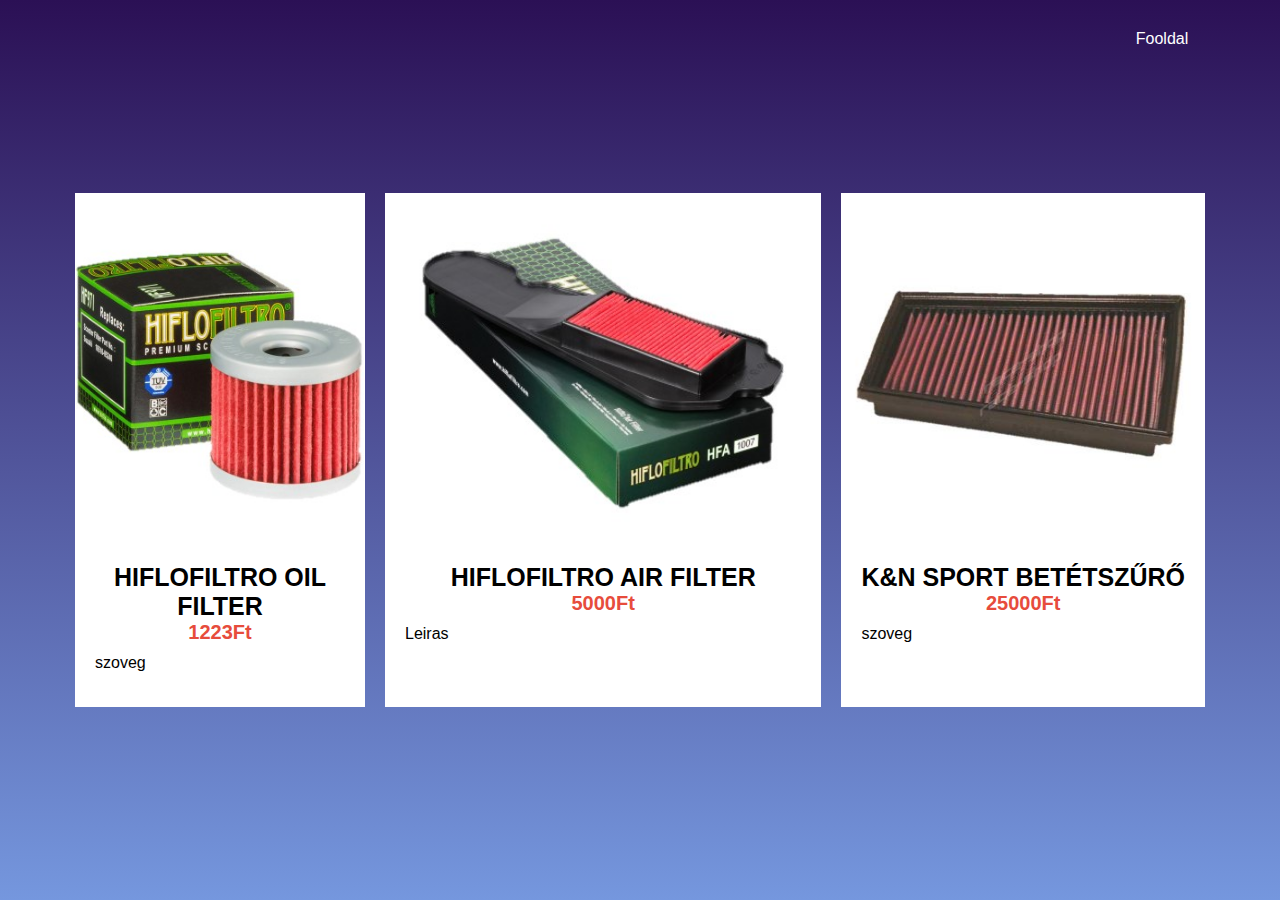
<file: index/motor.html>
<!DOCTYPE html>
<html lang="en">
<head>
    <meta charset="UTF-8">
    <meta http-equiv="X-UA-Compatible" content="IE=edge">
    <meta name="viewport" content="width=device-width, initial-scale=1.0">
    <link rel="stylesheet" href="../css/motor.css">
    <title>Document</title>
</head>
<body>
<header>
        <ul>
         <li><a href="index.html">Fooldal</a></li>
        </ul>
 </header>
    <div class="silder">
        <div class="card">
            <div class="img"><img src="../img/nincs hatter 3.jpg"></div>
            <div class="content">
                <div class="title"> HIFLOFILTRO OIL FILTER</div>
                <div class="sub-title">1223Ft</div>
                <p>szoveg</p>
                <div class="btn">
            </div>
        </div>
    </div>

    <div class="silder">
        <div class="card">
            <div class="img"><img src="../img/nincs hatter 1.jpg"></div>
            <div class="content">
                <div class="title">HIFLOFILTRO AIR FILTER</div>
                <div class="sub-title">5000Ft</div>
                <p>Leiras</p>
                <div class="btn">
            </div>
        </div>
    </div>

    <div class="silder">
        <div class="card">
            <div class="img"><img src="../img/nincs hatter 6.jpg"></div>
            <div class="content">
                <div class="title">K&N SPORT BETÉTSZŰRŐ </div>
                <div class="sub-title">25000Ft</div>
                <p>szoveg</p>
                <div class="btn">
            </div>
        </div>
    </div>
    
    
</body>
</html>
</file>
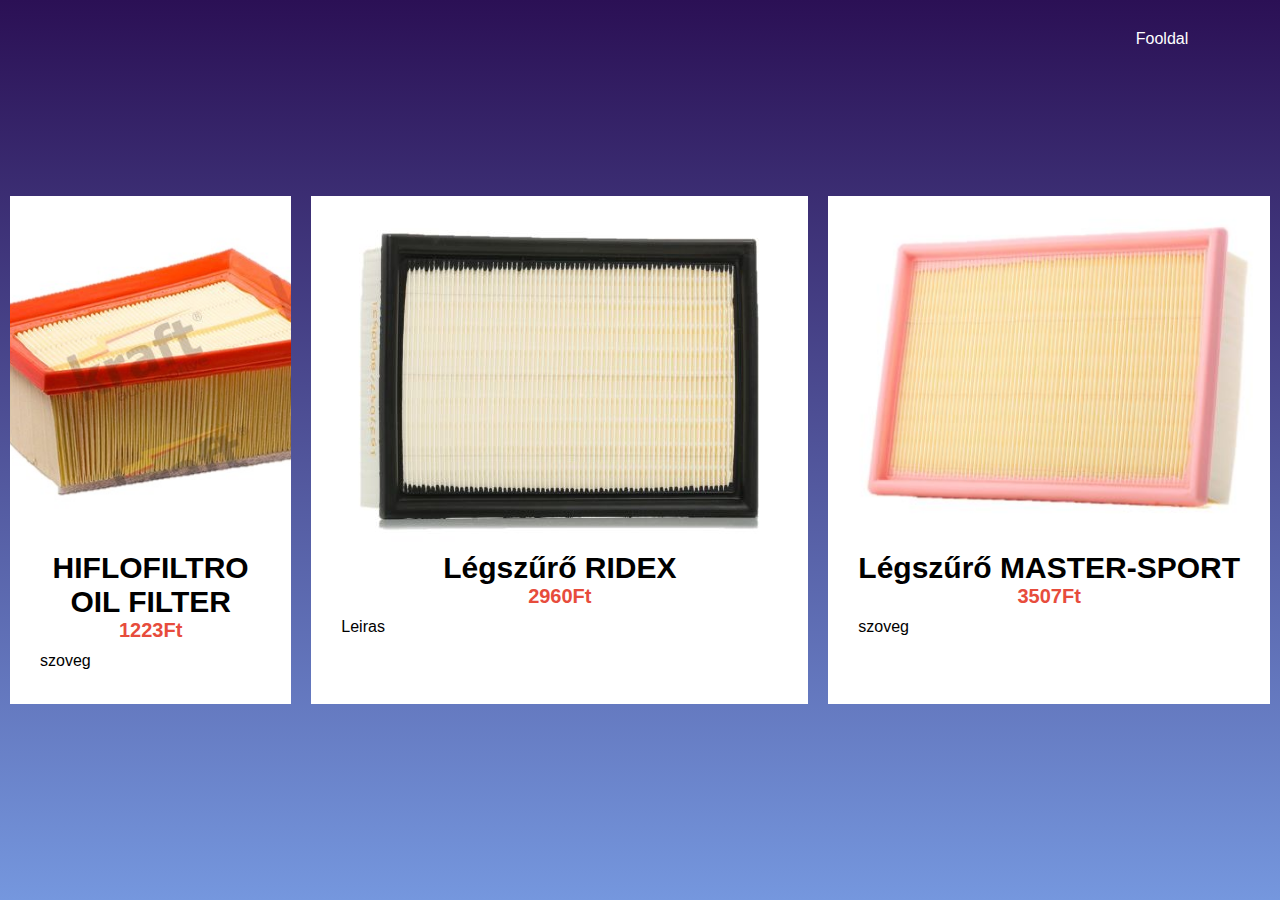
<file: index/teherszallitok.html>
<!DOCTYPE html>
<html lang="en">
<head>
    <meta charset="UTF-8">
    <meta http-equiv="X-UA-Compatible" content="IE=edge">
    <meta name="viewport" content="width=device-width, initial-scale=1.0">
    <link rel="stylesheet" href="../css/teher.css">
    <title>Document</title>
</head>
<body>
<header>
        <ul>
         <li><a href="index.html">Fooldal</a></li>
        </ul>
 </header>
    <div class="silder">
        <div class="card">
            <div class="img"><img src="../img/nincs hatter 8.jpg"></div>
            <div class="content">
                <div class="title"> HIFLOFILTRO OIL FILTER</div>
                <div class="sub-title">1223Ft</div>
                <p>szoveg</p>
                <div class="btn">
            </div>
        </div>
    </div>

    <div class="silder">
        <div class="card">
            <div class="img"><img src="../img/nincs hatter 5.jpg"></div>
            <div class="content">
                <div class="title">
                    Légszűrő RIDEX</div>
                <div class="sub-title">
                    2960Ft</div>
                <p>Leiras</p>
                <div class="btn">
            </div>
        </div>
    </div>

    <div class="silder">
        <div class="card">
            <div class="img"><img src="../img/nincs hatter 7.jpg"></div>
            <div class="content">
                <div class="title">
                    Légszűrő MASTER-SPORT  </div>
                <div class="sub-title">
                    3507Ft</div>
                <p>szoveg</p>
                <div class="btn">
            </div>
        </div>
    </div>
    
    
</body>
</html>
</file>
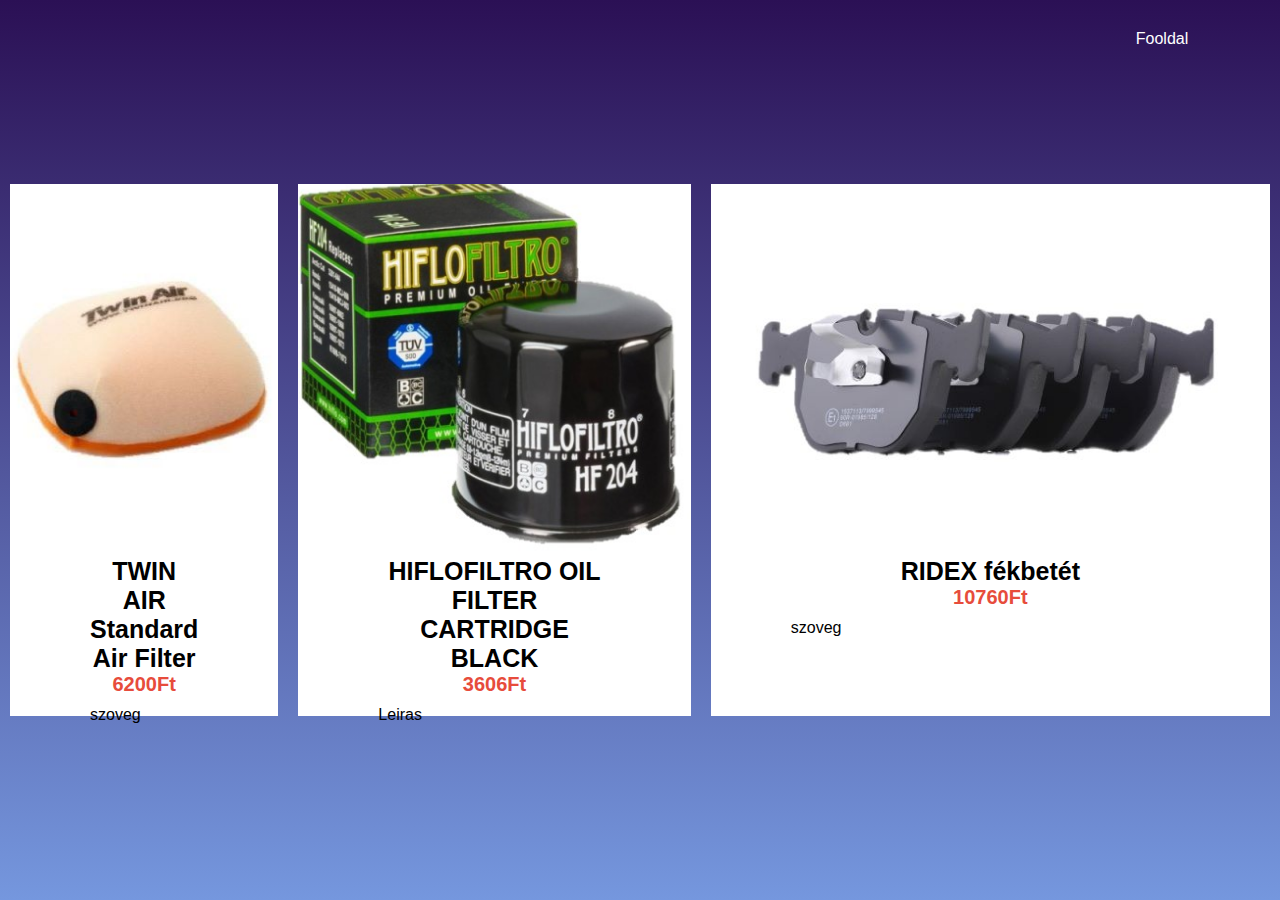
<file: index/termekek.html>
<!DOCTYPE html>
<html lang="en">
<head>
    <meta charset="UTF-8">
    <meta http-equiv="X-UA-Compatible" content="IE=edge">
    <meta name="viewport" content="width=device-width, initial-scale=1.0">
    <link rel="stylesheet" href="../css/termekek.css">
    <title>Document</title>
</head>
<body>
<header>
        <ul>
         <li><a href="index.html">Fooldal</a></li>
        </ul>
 </header>
    <div class="silder">
        <div class="card">
            <div class="img"><img src="../img/nincs hatter 4.jpg"></div>
            <div class="content">
                <div class="title"> 
                  TWIN AIR Standard Air Filter</div>
                <div class="sub-title">
                  6200Ft</div>
                <p>szoveg</p>
                <div class="btn">
            </div>
        </div>
    </div>

    <div class="silder">
        <div class="card">
            <div class="img"><img src="../img/nincs hatter 2.jpg"></div>
            <div class="content">
                <div class="title">HIFLOFILTRO OIL FILTER CARTRIDGE BLACK</div>
                <div class="sub-title">
                  3606Ft</div>
                <p>Leiras</p>
                <div class="btn">
            </div>
        </div>
    </div>

    <div class="silder">
        <div class="card">
            <div class="img"><img src="../img/nincs hatter.jpg"></div>
            <div class="content">
                <div class="title">
                  RIDEX fékbetét </div>
                <div class="sub-title">
                  10760Ft</div>
                <p>szoveg</p>
                <div class="btn">
            </div>
        </div>
    </div>
    
    
</body>
</html>
</file>
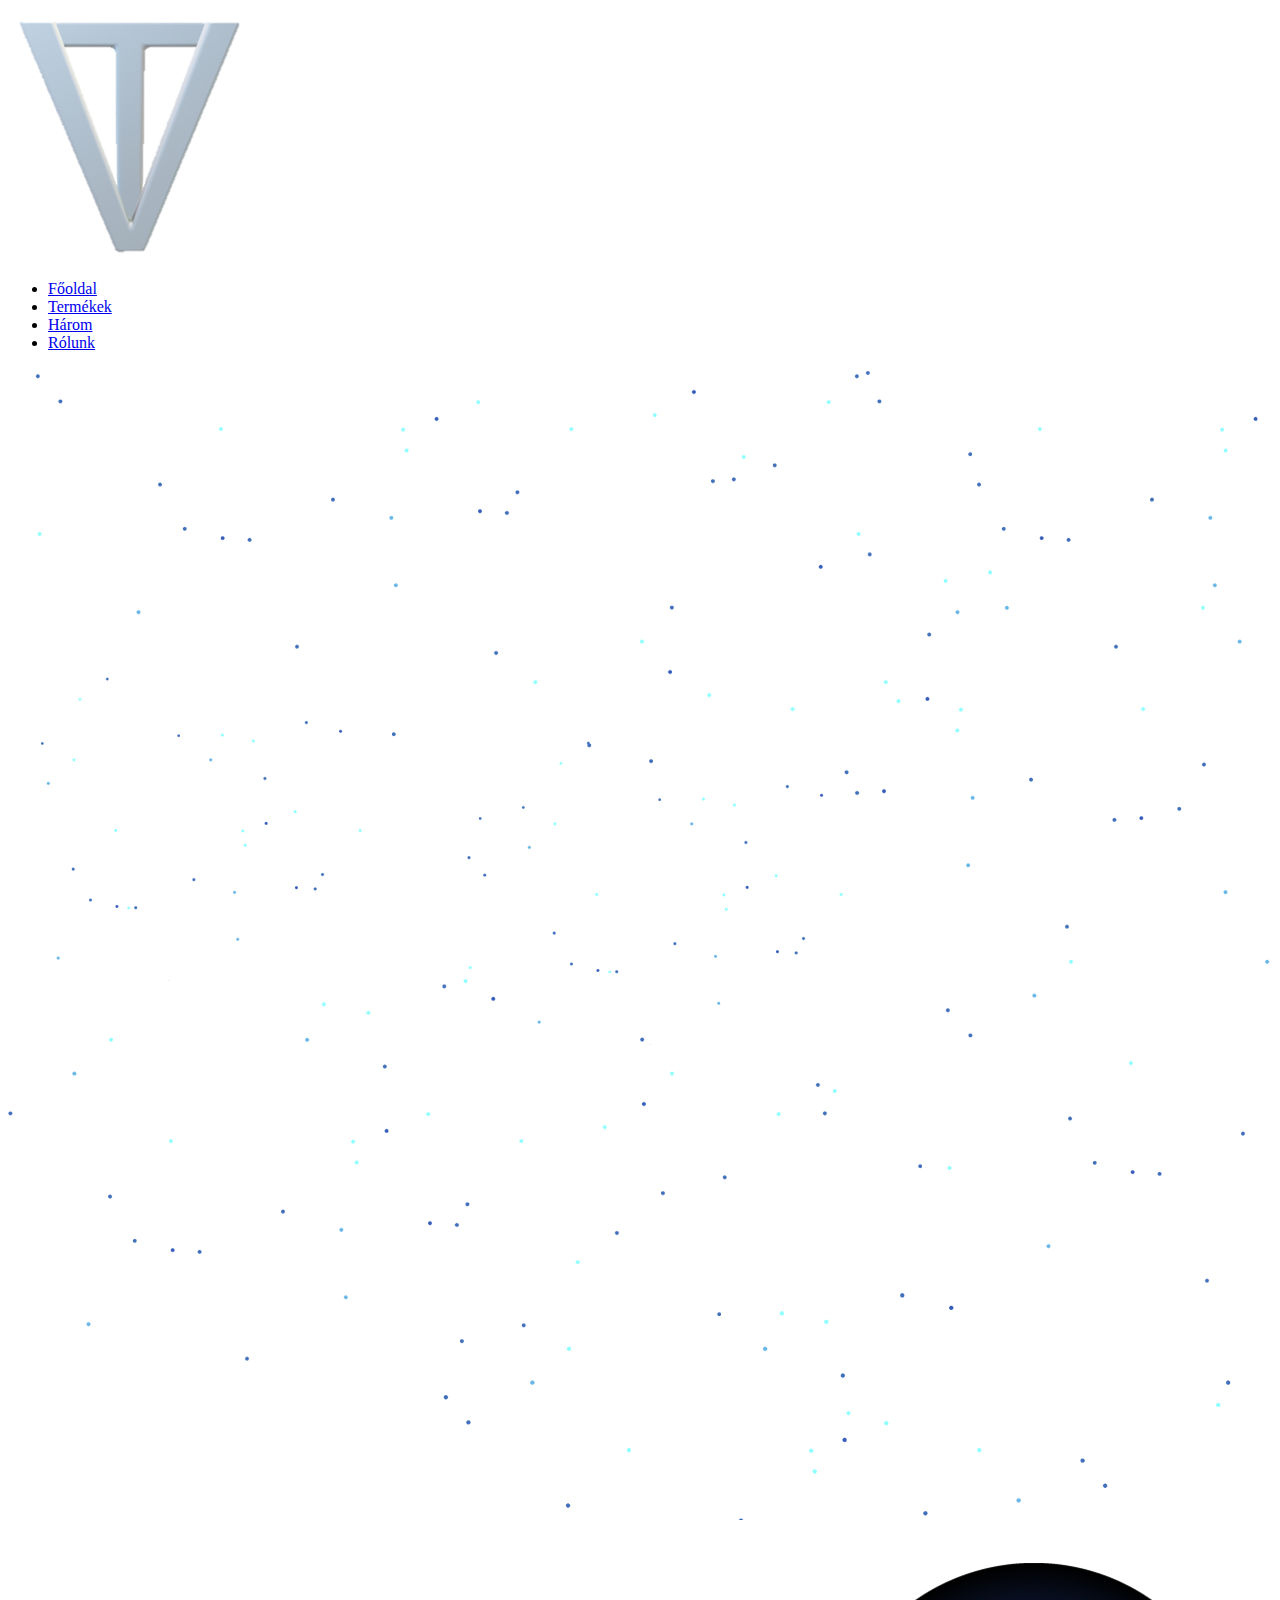
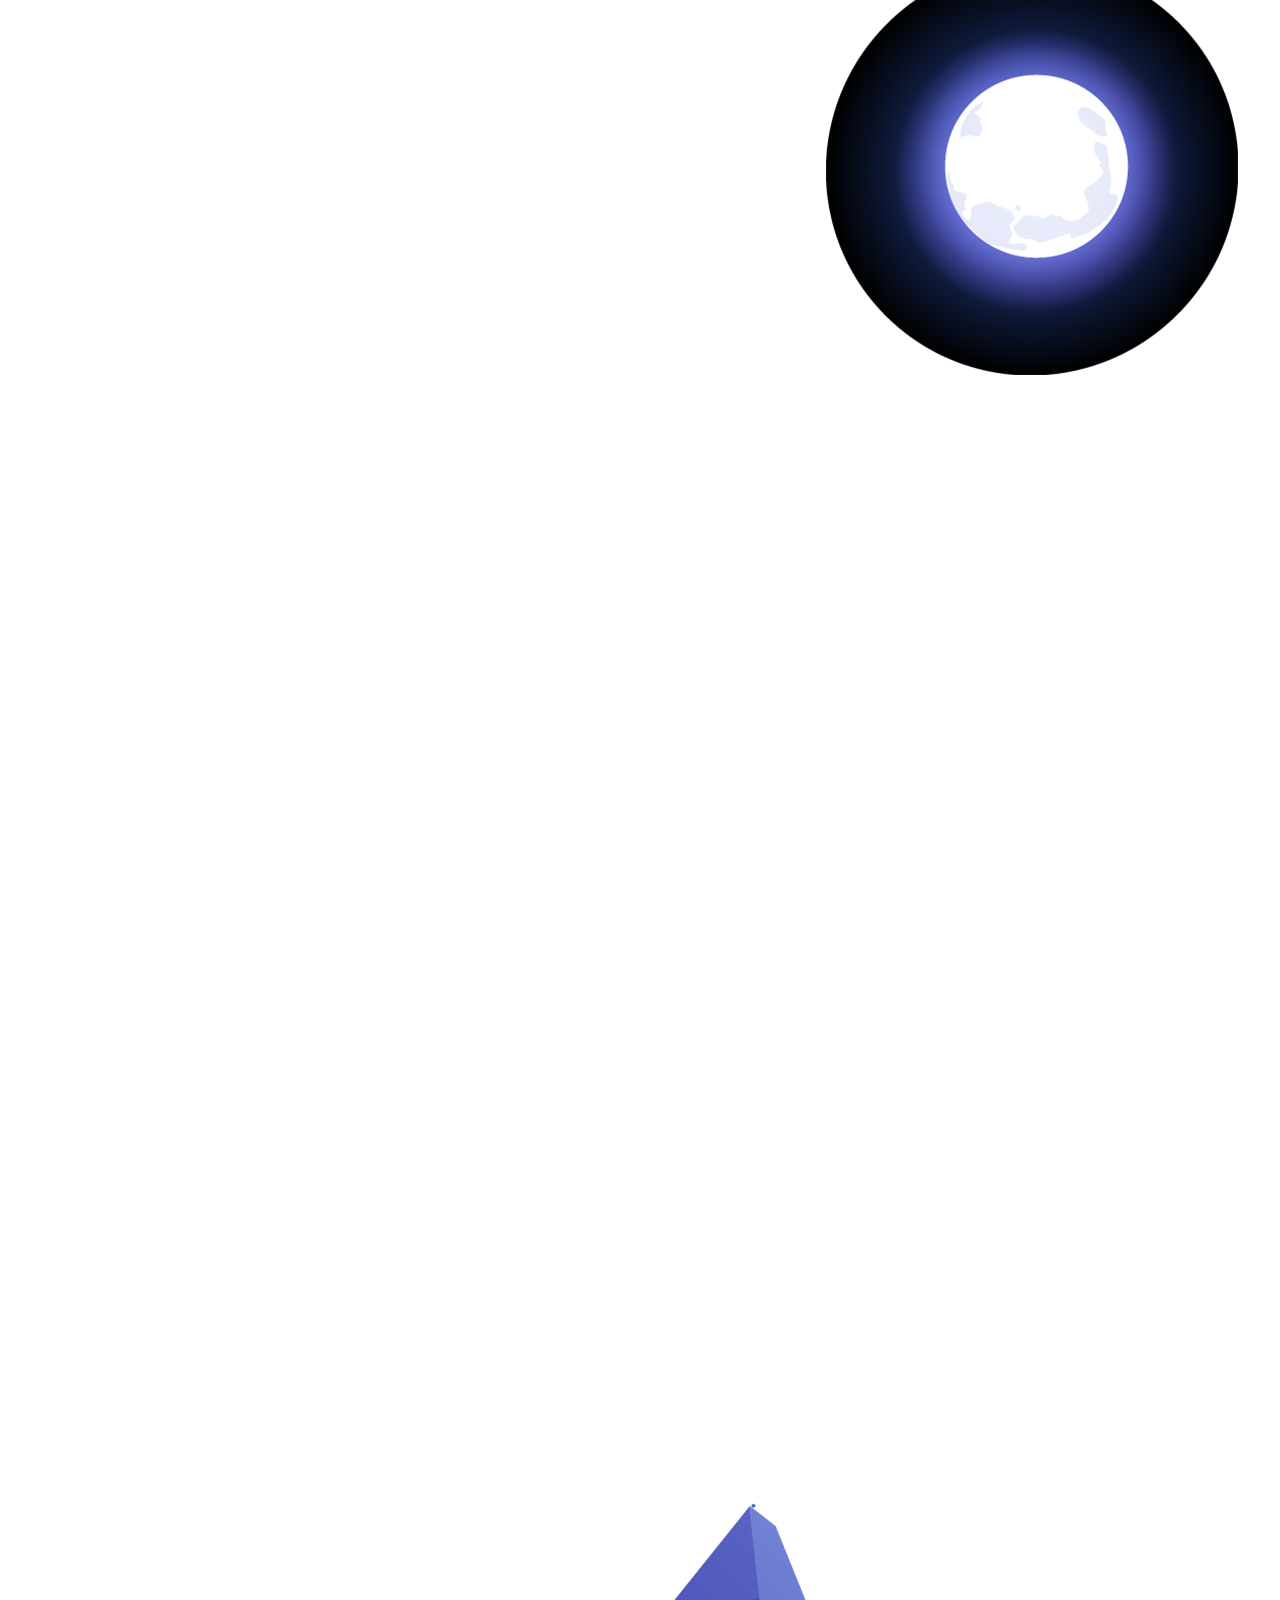
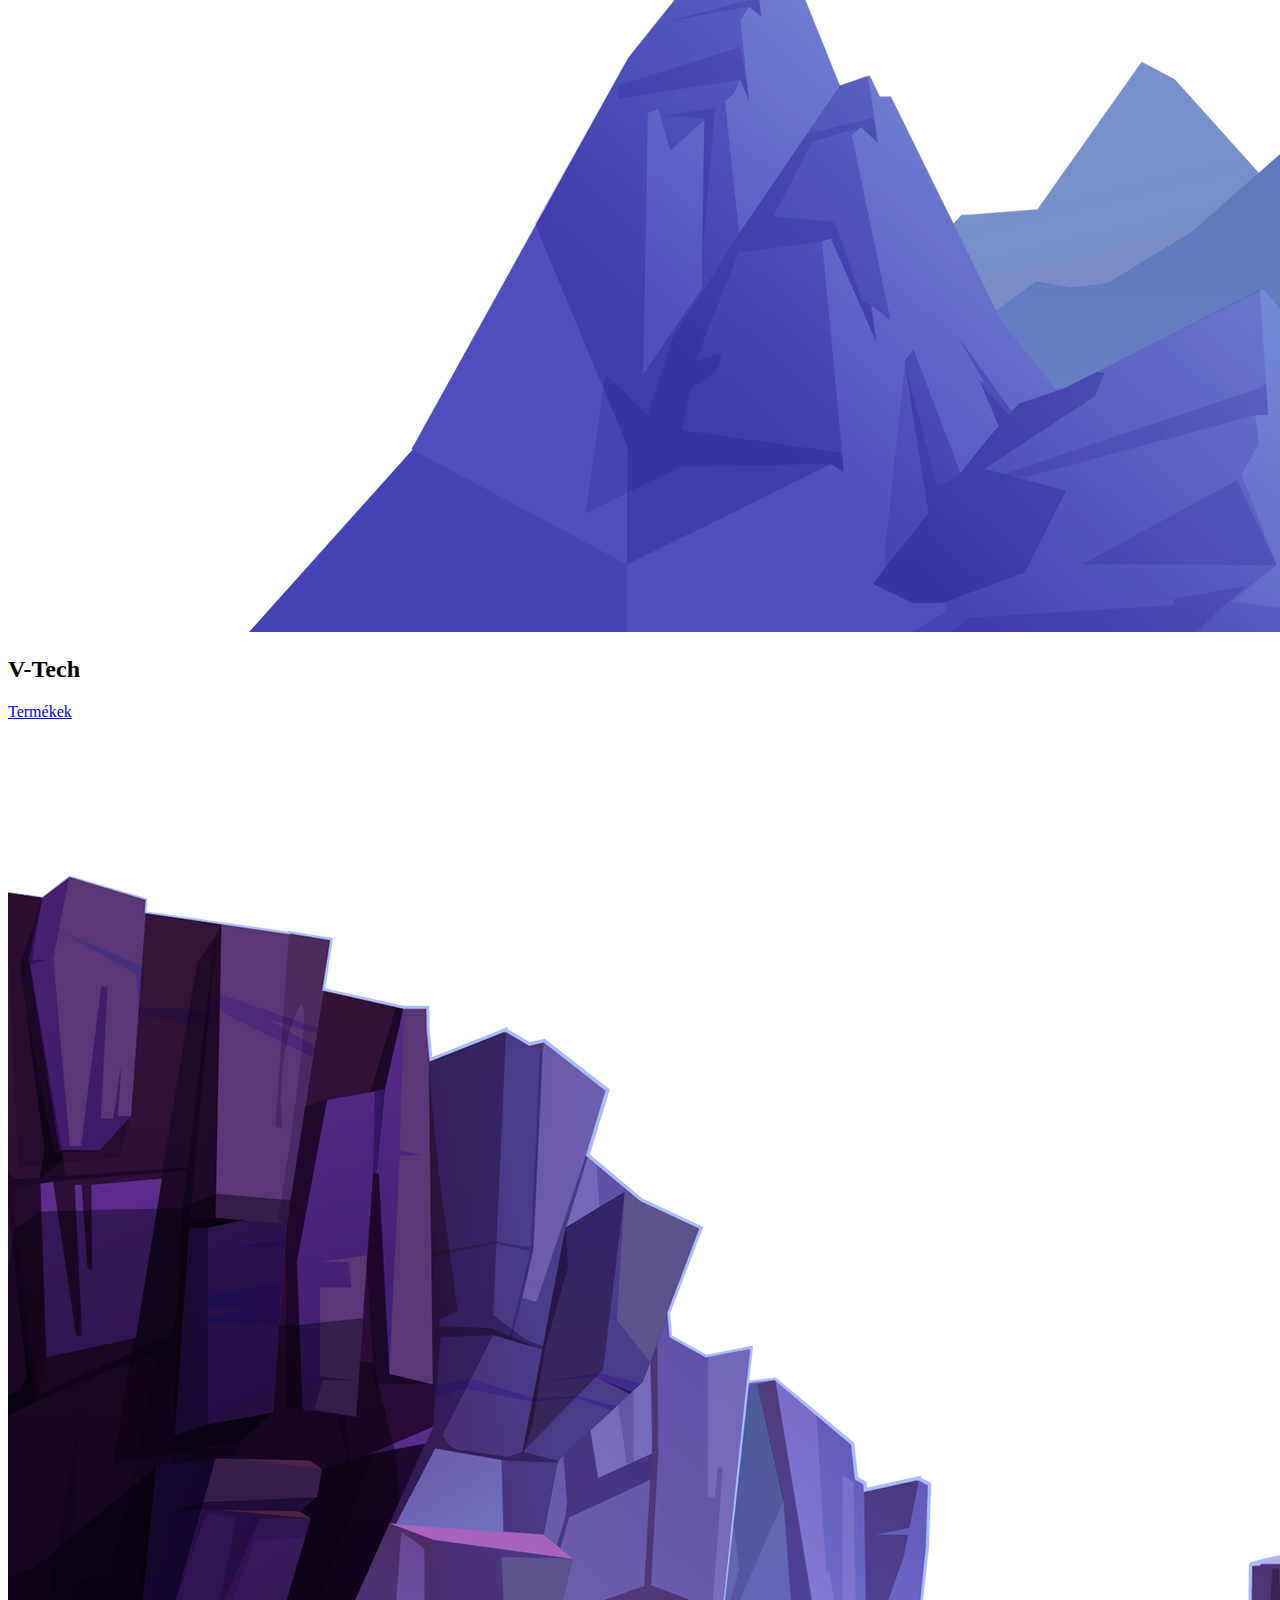
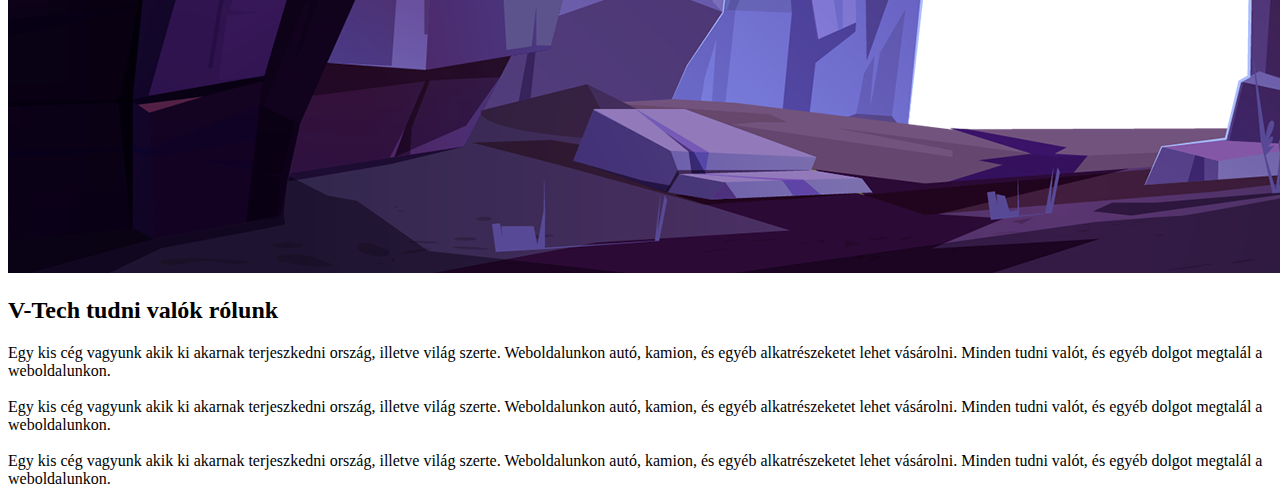
<file: index/vtech.html>
<!DOCTYPE html>
<html lang="HU">
<head>
    <meta charset="UTF-8">
    <meta http-equiv="X-UA-Compatible" content="IE=edge">
    <meta name="viewport" content="width=device-width, initial-scale=1.0">
    <link rel="stylesheet" href="../css/vtech.css">
    <title>V-Tech</title>
</head>
  <body>
    <header>
      <img src="../img/Logo1.png" id="Logo">
      <ul>
        <li><a href="#" class="active">Főoldal</a></li>
        <li><a href="termekek.html">Termékek</a></li>
        <li><a href="#">Három</a></li>
        <li><a href="#" >Rólunk</a></li>
      </ul>
    </header>
    <section>
      <img src="../img/stars.png" id="stars">
      <img src="../img/moon.png" id="moon">
      <img src="../img/mountains_behind.png" id="mountains_behind">
      <h2 id="text">V-Tech</h2>
      <a href="#" id="btn">Termékek</a>
      <img src="../img/mountains_front.png" id="mountains_front">
    </section>
    <div class="sec">
      <h2>V-Tech tudni valók rólunk</h2>
      <p>Egy kis cég vagyunk akik ki akarnak terjeszkedni ország, illetve világ szerte. Weboldalunkon autó, kamion, és egyéb alkatrészeketet lehet vásárolni. Minden tudni valót, és egyéb dolgot megtalál a weboldalunkon.<br><br>Egy kis cég vagyunk akik ki akarnak terjeszkedni ország, illetve világ szerte. Weboldalunkon autó, kamion, és egyéb alkatrészeketet lehet vásárolni. Minden tudni valót, és egyéb dolgot megtalál a weboldalunkon.<br><br>Egy kis cég vagyunk akik ki akarnak terjeszkedni ország, illetve világ szerte. Weboldalunkon autó, kamion, és egyéb alkatrészeketet lehet vásárolni. Minden tudni valót, és egyéb dolgot megtalál a weboldalunkon.</p>
    </div>
  </body>
</html>
</file>
<file: css/motor.css>
@import url('https://fonts.googleapis.com/css?family=Poppins:300,400,500,600,700,800,900&display=swap');
*{
    margin: 0;
    padding: 0;
    box-sizing: border-box;
    font-family: 'Popint', sans-serif;
}
html,body{
    display: grid;
    height: 100%;
    place-items: center;
    text-align: center;
     background: linear-gradient(#2b1055, #7597de);

}
.silder{
    max-width: 1150px;
    display: flex;
}
.silder .card{
    background: #fff;
    flex: 1;
    margin: 0 10px;
}
.silder .card .img{
    height: 70%;
    width: 100%;

}
.silder .card .img img{
    height: 100%;
    width: 100%;
    object-fit: cover;
}
.silder .card .content{
    padding: 10px 20px;
}
.card .content .title{
    font-size: 25px;
    font-weight: 600;
}
.card .content .sub-title{
    font-size: 20px;
    font-weight: 600;
    color: #e74c3c;
}
.card .content p{
    text-align: justify;
    margin: 10px 0;
}
.card .content .btn{
    display: block;
    text-align: left;
    margin: 10px;
}
header
{
    position: absolute;
    top: 0;
    left: 0;
    width: 180%;
    padding: 30px 100px;
    display: flex;
    justify-content: space-around;
    align-items: center;
    z-index: 10000;
  }
header ul
{
  display: flex;
  justify-content: center;
  align-items: center;
}
header ul li
{
  list-style: none;
  margin-left: 20px;
}
header ul li a
{
  text-decoration: none;
  padding: 6px 15px;
  color: #ffff;
  border-radius: 20px;
}
header ul li a:hover,
header ul li a.active
{
  background: #ffff;
  color: #2b1055;
}
</file>
<file: css/teher.css>
@import url('https://fonts.googleapis.com/css?family=Poppins:300,400,500,600,700,800,900&display=swap');
*{
    margin: 0;
    padding: 0;
    box-sizing: border-box;
    font-family: 'Popint', sans-serif;
}
html,body{
    display: grid;
    height: 100%;
    place-items: center;
    text-align: center;
     background: linear-gradient(#2b1055, #7597de);

}
.silder{
    max-width: 1500px;
    display: flex;
}
.silder .card{
    background: #fff;
    flex: 1;
    margin: 0 10px;
}
.silder .card .img{
    height: 70%;
    width: 100%;

}
.silder .card .img img{
    height: 100%;
    width: 100%;
    object-fit: cover;
}
.silder .card .content{
    padding: 0px 30px;
}
.card .content .title{
    font-size: 30px;
    font-weight: 600;
}
.card .content .sub-title{
    font-size: 20px;
    font-weight: 600;
    color: #e74c3c;
}
.card .content p{
    text-align: justify;
    margin: 10px 0;
}
.card .content .btn{
    display: block;
    text-align: left;
    margin: 10px;
}
header
{
    position: absolute;
    top: 0;
    left: 0;
    width: 180%;
    padding: 30px 100px;
    display: flex;
    justify-content: space-around;
    align-items: center;
    z-index: 10000;
  }
header ul
{
  display: flex;
  justify-content: center;
  align-items: center;
}
header ul li
{
  list-style: none;
  margin-left: 20px;
}
header ul li a
{
  text-decoration: none;
  padding: 6px 15px;
  color: #ffff;
  border-radius: 20px;
}
header ul li a:hover,
header ul li a.active
{
  background: #ffff;
  color: #2b1055;
}
</file>
<file: css/termekek.css>
@import url('https://fonts.googleapis.com/css?family=Poppins:300,400,500,600,700,800,900&display=swap');
*{
    margin: 0;
    padding: 0;
    box-sizing: border-box;
    font-family: 'Popint', sans-serif;
}
html,body{
    display: grid;
    height: 100%;
    place-items: center;
    text-align: center;
     background: linear-gradient(#2b1055, #7597de);

}
.silder{
    max-width: 1500px;
    display: flex;
}
.silder .card{
    background: #fff;
    flex: 1;
    margin: 0 10px;
}
.silder .card .img{
    height: 70%;
    width: 100%;

}
.silder .card .img img{
    height: 100%;
    width: 100%;
    object-fit: cover;
}
.silder .card .content{
    padding: 0px 80px;
}
.card .content .title{
    font-size: 25px;
    font-weight: 600;
}
.card .content .sub-title{
    font-size: 20px;
    font-weight: 600;
    color: #e74c3c;
}
.card .content p{
    text-align: justify;
    margin: 10px 0;
}
.card .content .btn{
    display: block;
    text-align: left;
    margin: 10px;
}
header
{
    position: absolute;
    top: 0;
    left: 0;
    width: 180%;
    padding: 30px 100px;
    display: flex;
    justify-content: space-around;
    align-items: center;
    z-index: 10000;
  }
header ul
{
  display: flex;
  justify-content: center;
  align-items: center;
}
header ul li
{
  list-style: none;
  margin-left: 20px;
}
header ul li a
{
  text-decoration: none;
  padding: 6px 15px;
  color: #ffff;
  border-radius: 20px;
}
header ul li a:hover,
header ul li a.active
{
  background: #ffff;
  color: #2b1055;
}
</file>
<file: css/vtech.css>
<<<<<<< HEAD
h1 {
    text-align: center;
    background-color: red;
    
=======
@import url('https://fonts.googleapis.com/css?family=Poppins:300,400,500,600,700,800,900&display=swap');
*
{
  margin: 0;
  padding: 0;
  box-sizing: border-box;
  font-family: 'Poppins', sans-serif;
>>>>>>> 3222d6bba352086a0319ce47ff5e8a34ccd17f51
}
body
{
  min-height: 100vh;
  background: linear-gradient(#2b1055, #7597de);
}
header
{
  position: absolute;
  top: 0;
  left: 0;
  width: 100%;
  padding: 30px 100px;
  display: flex;
  justify-content: space-around;
  align-items: center;
  z-index: 10000;
}
header .logo
{
  color: #ffff;
  font-weight: 700;
  text-decoration: none;
  font-size: 2em;
  text-transform: uppercase;
  letter-spacing: 2px;
}
header ul
{
  display: flex;
  justify-content: center;
  align-items: center;
}
header ul li
{
  list-style: none;
  margin-left: 20px;
}
header ul li a
{
  text-decoration: none;
  padding: 6px 15px;
  color: #ffff;
  border-radius: 20px;
}
header ul li a:hover,
header ul li a.active
{
  background: #ffff;
  color: #2b1055;
}
section
{
  position: relative;
  width: 100%;
  height: 100vh;
  padding: 100px;
  display: flex;
  justify-content: center;
  align-items: center;
}
section::before
{
  content:'';
  position: absolute;
  bottom: 0;
  width: 100%;
  height: 100px;
  background: linear-gradient(to top,#1c0522, transparent);
  z-index: 1000;
}
section img
{
  position: absolute;
  top: 0;
  left: 0;
  width: 100%;
  height: 100%;
  object-fit: cover;
  pointer-events: none;
}
section img#moon
{
  mix-blend-mode: screen;
}
section img#mountains_front
{
  z-index: 10;
}
img#Logo
{
  height: 1.5cm;
}
#text
{
  position: absolute;
  color: #ffff;
  white-space: nowrap;
  font-size: 7.5vw;
  z-index: 9;
}
#btn
{
  text-decoration: none;
  display: inline-block;
  padding: 8px 30px;
  border-radius: 40px;
  background: #ffff;
  color: #2b1055;
  font-size: 1.5em;
  z-index: 9;
  transform: translateY(100px);
}
.sec
{
  position: relative;
  padding: 100px;
  background: #1c0522;
}
.sec h2
{
  font-size: 3.5em;
  margin-bottom: 10px;
  color: #ffff;
}
.sec p
{
  font-size: 1em;
  color: #ffff;
}
</file>
